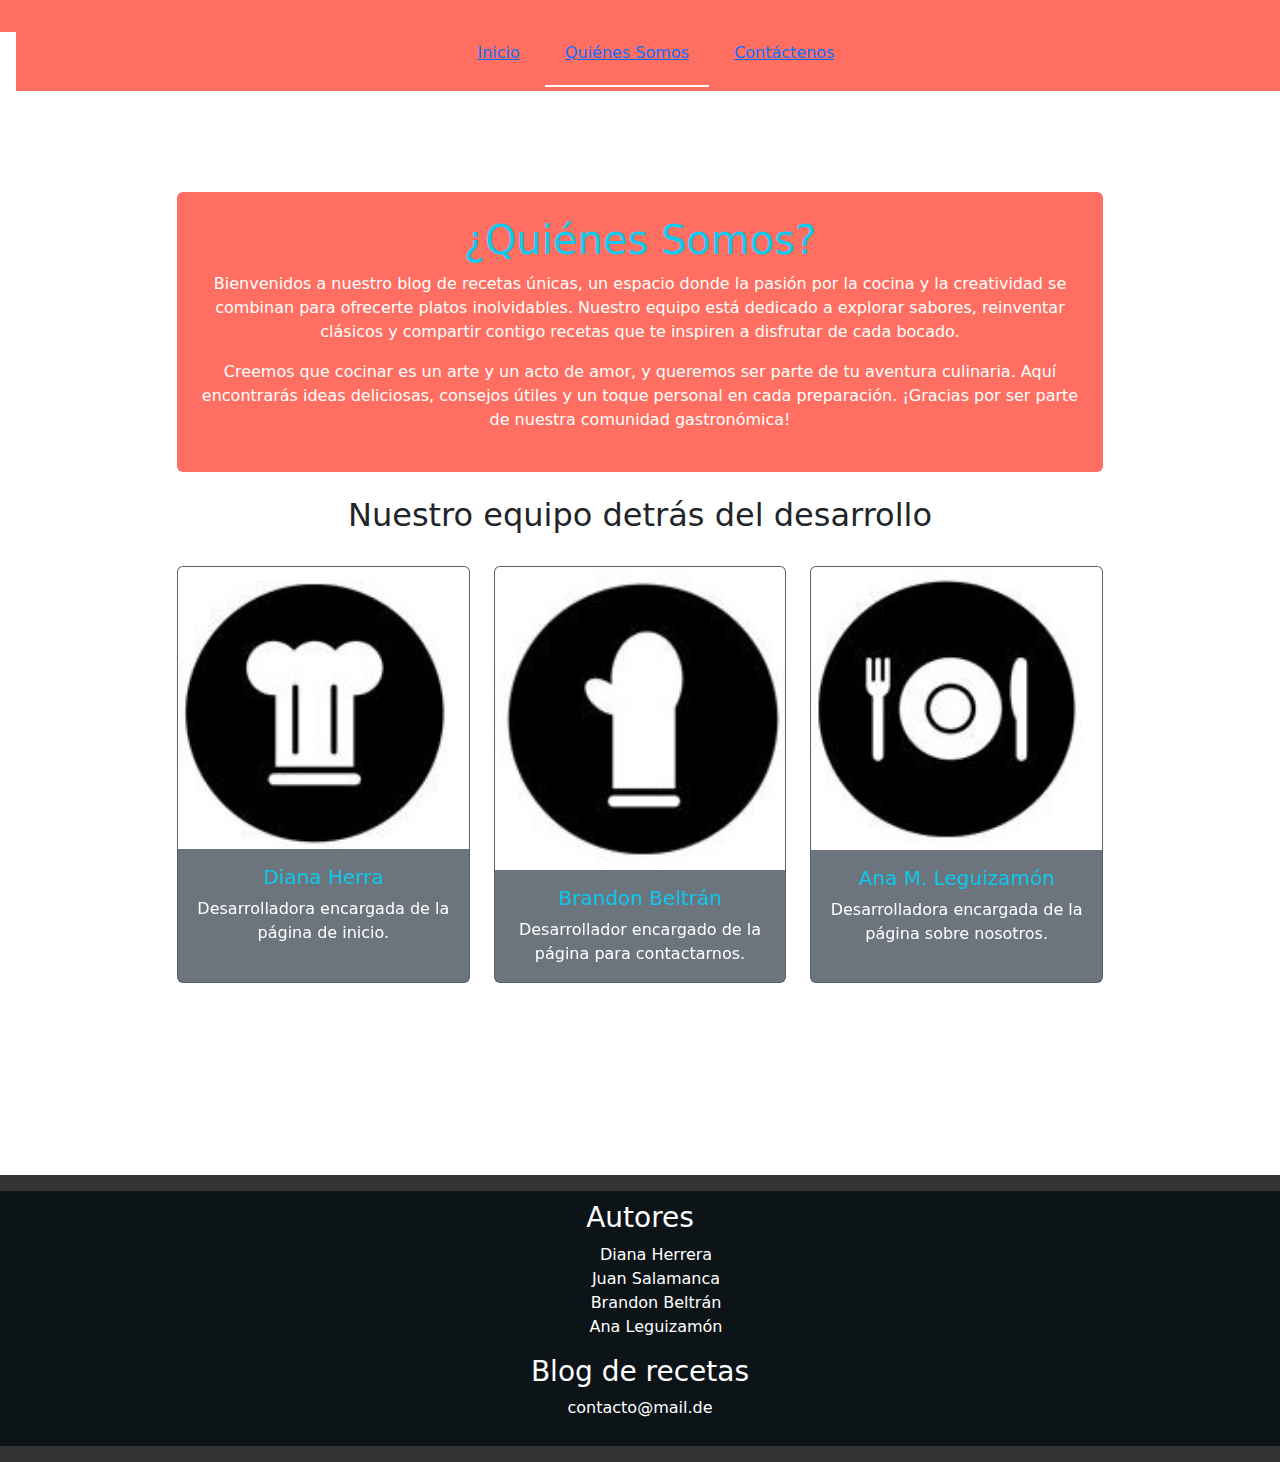
<file: blog.html>
<!DOCTYPE html>
<html lang="es">

<head>
<meta charset="UTF-8">
<meta name="viewport" content="width=device-width, initial-scale=1.0">
<title>Quiénes Somos</title>
<link rel="stylesheet" href="stylesblog.css">
<link rel="stylesheet" href="style.css">
<link href="https://cdn.jsdelivr.net/npm/bootstrap@5.3.3/dist/css/bootstrap.min.css" rel="stylesheet" integrity="sha384-QWTKZyjpPEjISv5WaRU9OFeRpok6YctnYmDr5pNlyT2bRjXh0JMhjY6hW+ALEwIH" crossorigin="anonymous">
</head>

    <body>
        <header>
            <div class="contenedor-barra-navegacion">
                <a href="index.html" class="elemento-navegacion ">Inicio</a>
                <a href="blog.html" class="elemento-navegacion pagina-seleccionada">Quiénes Somos</a>
                <a href="contactanos.html" class="elemento-navegacion">Contáctenos</a>
            </div>
        </header>

    <main>
        <div class="container text-center">
            <div class="row justify-content-md-center">

              <div class="col-md-1">  <!-- Espacio izquierdo vacío futura actualización -->
                
              </div>

                <div class="col-md-10"> 
                    <div class="bg-custom text-white p-4 rounded">              
                        <h1 class="text-info">¿Quiénes Somos?</h1>
                        <p>Bienvenidos a nuestro blog de recetas únicas, un espacio donde la pasión por la cocina y la creatividad se combinan para ofrecerte platos inolvidables. Nuestro equipo está dedicado a explorar sabores, reinventar clásicos y compartir contigo recetas que te inspiren a disfrutar de cada bocado.</p>
                        <p>Creemos que cocinar es un arte y un acto de amor, y queremos ser parte de tu aventura culinaria. Aquí encontrarás ideas deliciosas, consejos útiles y un toque personal en cada preparación. ¡Gracias por ser parte de nuestra comunidad gastronómica!</p>  
                     </div> 

                    <br>
                    <h2>Nuestro equipo detrás del desarrollo</h2>
                    
                    <br>
                    <div class="row row-cols-1 row-cols-md-3 g-4">
                        <div class="col">
                          <div class="card h-100 bg-secondary text-white">
                            <img src="/img/gorro.jpg" class="card-img-top" alt="...">
                            <div class="card-body">
                              <h5 class="card-title text-info">Diana Herra</h5>
                              <p class="card-text">Desarrolladora encargada de la página de inicio.</p>
                            </div>
                          </div>
                        </div>
                        <div class="col">
                          <div class="card h-100 bg-secondary text-white">
                            <img src="/img/guante.jpg" class="card-img-top" alt="...">
                            <div class="card-body">
                              <h5 class="card-title text-info">Brandon Beltrán</h5>
                              <p class="card-text">Desarrollador encargado de la página para contactarnos.</p>
                            </div>
                          </div>
                        </div>
                        <div class="col">
                          <div class="card h-100 bg-secondary text-white">
                            <img src="/img/plato.jpg" class="card-img-top" alt="...">
                            <div class="card-body">
                              <h5 class="card-title text-info">Ana M. Leguizamón</h5>
                              <p class="card-text">Desarrolladora encargada de la página sobre nosotros.</p>
                            </div>
                          </div>
                        </div>                        
                      </div>

                </div>

              <div class="col-md-1"> <!-- Espacio derecho vacío futura actualización -->
                
              </div>
            </div>
        </div>

        <div class="container container-fluid">
        
           
        </div>
    </main>
    
        
    
        <footer>
            <div class = "contenedor-footer">
                <div class = "footer-autores">
                    <h3>Autores</h3>
                    <ul> <!--para hacer una lista-->
                        <li>Diana Herrera</li>
                        <li>Juan Salamanca</li>
                        <li>Brandon Beltrán</li>
                        <li>Ana Leguizamón</li>
                    </ul>
                </div>
                <div class = "footer-datos">
                    <h3>Blog de recetas</h3>

                    <p>contacto@mail.de</p>
                </div>
            </div>
        </footer>
    </body>
<script src="https://cdn.jsdelivr.net/npm/bootstrap@5.3.3/dist/js/bootstrap.bundle.min.js" integrity="sha384-YvpcrYf0tY3lHB60NNkmXc5s9fDVZLESaAA55NDzOxhy9GkcIdslK1eN7N6jIeHz" crossorigin="anonymous"></script>
</html>
</file>
<file: stylesblog.css>
.container{
    padding-top: 8rem;
}

.bg-custom {
    background-color: #ff6f61; /* Ejemplo: naranja */
}
</file>
<file: style.css>
body{
    font-family: Arial, sans-serif;
    margin: 0;
    padding: 0;
    line-height: 1.6;
    
    background-color: #f8f9fa;
}

header {
    background-color: #ff6f61;
    color: white;
    padding: 1rem;
    text-align: center;
}
 
h1 {
    margin: 0;
}
 
main {
    padding-top: 70px;
    padding: 2rem;
    min-height: 500px;
}

.contenedor-barra-navegacion {
    background-color: #ff6f61;
    color: white;
    width: 100%;
    height: 75px;
    font-size: medium;
    align-content: center;
    position: fixed;
}

a { 
    text-decoration: none; 
    color: white;
}
a:visited { text-decoration: none;}
a:hover { text-decoration: none;}
a:focus { text-decoration: none;}

.elemento-navegacion{
    display: inline-flex;
    padding: 20px;
    align-items: center;
}

.elemento-navegacion:hover{
    color: gray;
}

.pagina-seleccionada{
    border-bottom: 2px solid white;
}

.contenedor-footer{
    width:100% ;
    font-size: medium;
    background-color: #0D1418;
    color: white;
    padding: 10px ;
}

.footer-autores{
    display: list-item;
    align-items: center;

}

.footer-datos{
    display: list-item;
    align-items: center;
}

footer {
    background-color: #333;
    color: white;
    text-align: center;
    padding: 1rem 0;
    margin-top: 2rem;
}

ul{
    list-style:none;
}
 
/* Recipe styles */
.recipe {
    display: flex;
    gap: 2rem;
    background: white;
    border-radius: 8px;
    box-shadow: 0 4px 6px rgba(0, 0, 0, 0.1);
    margin-bottom: 2rem;
    overflow: hidden;
}
 
.recipe-image img {
    width: 400px;
    height: 500px;
    object-fit: cover;
    transition: transform 0.3s ease, box-shadow 0.3s ease;
    border-radius: 8px;
}
.recipe-image img:hover {
    transform: scale(1.1); /* Aumenta el tamaño un 10% */
    box-shadow: 0 8px 15px rgba(0, 0, 0, 0.2); /* Sombra más prominente */
}
 
.recipe-text {
    padding: 1rem;
    flex: 1;
}
 
.recipe-text h2 {
    margin-top: 0;
    color: #ff6f61;
}
 
.recipe-text p {
    margin: 1rem 0;
}
</file>
